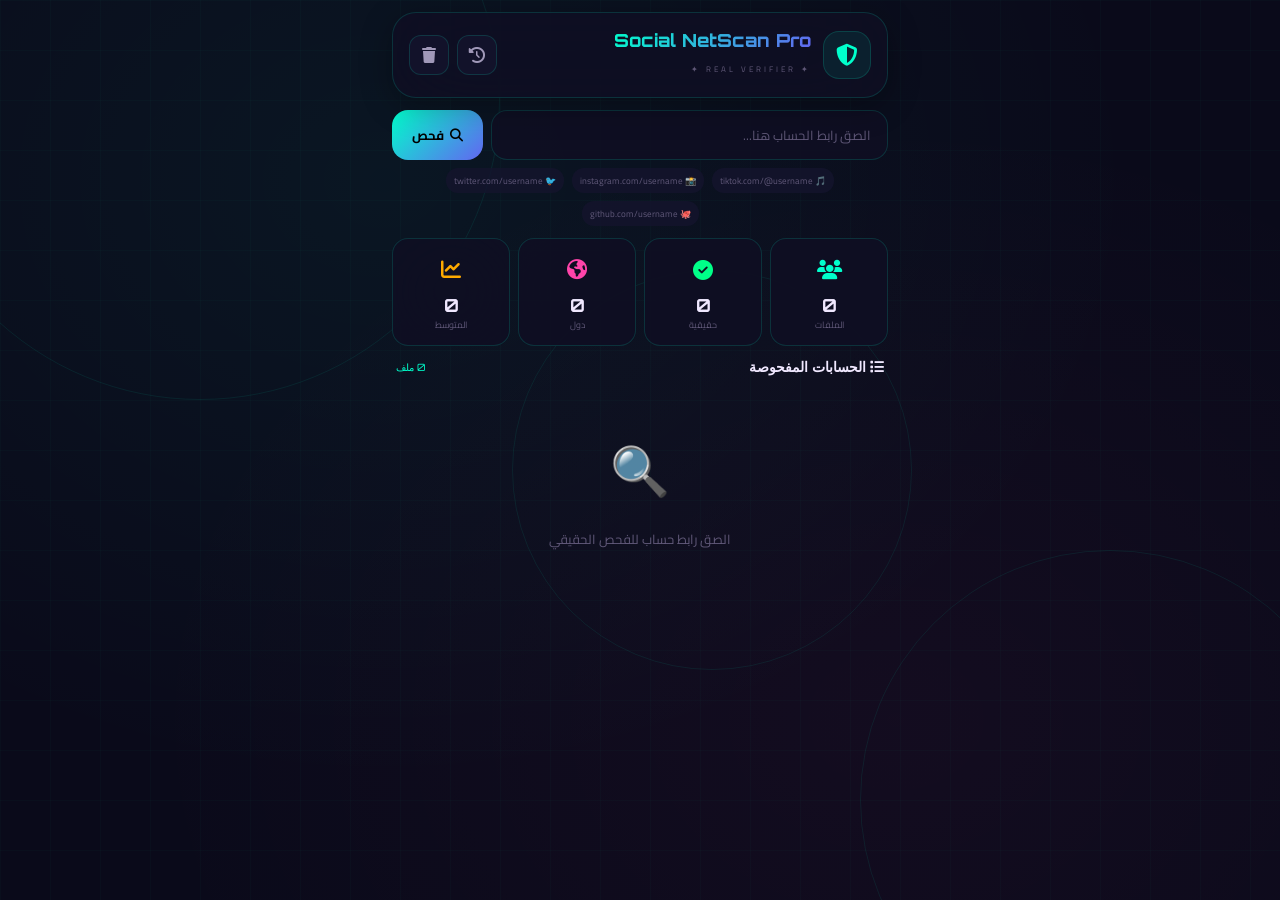
<file: index.html>
<!DOCTYPE html>
<html lang="ar" dir="rtl">
<head>
    <meta charset="UTF-8">
    <meta name="viewport" content="width=device-width, initial-scale=1.0, maximum-scale=1.0, user-scalable=no, viewport-fit=cover">
    <title>🌍 Social NetScan Pro - فاحص حقيقي</title>
    <link href="https://fonts.googleapis.com/css2?family=Cairo:wght@300;400;500;600;700;800;900&family=Orbitron:wght@400;600;700;800;900&display=swap" rel="stylesheet">
    <link rel="stylesheet" href="https://cdnjs.cloudflare.com/ajax/libs/font-awesome/6.4.0/css/all.min.css">
    <link rel="stylesheet" href="style.css">
</head>
<body>
    <div class="bg-void"></div>
    <div class="bg-grid"></div>
    <div class="bg-ring bg-ring-1"></div>
    <div class="bg-ring bg-ring-2"></div>
    <div class="bg-ring bg-ring-3"></div>
    <div id="particlesContainer"></div>

    <div class="app">
        <!-- Header -->
        <div class="header">
            <div class="header-left">
                <div class="logo">
                    <i class="fas fa-shield-alt"></i>
                </div>
                <div class="header-text">
                    <h1>Social NetScan Pro</h1>
                    <span>✦ REAL VERIFIER ✦</span>
                </div>
            </div>
            <div class="header-right">
                <button class="btn-icon" onclick="toggleHistory()" title="السجل">
                    <i class="fas fa-history"></i>
                </button>
                <button class="btn-icon" onclick="clearAll()" title="مسح الكل">
                    <i class="fas fa-trash"></i>
                </button>
            </div>
        </div>

        <!-- URL Input Section -->
        <div class="url-input-section">
            <div class="url-input-container">
                <input type="url" class="url-input" id="profileUrl" placeholder="الصق رابط الحساب هنا..." />
                <button class="btn-check" onclick="checkProfile()" id="checkBtn">
                    <i class="fas fa-search"></i> فحص
                </button>
            </div>
            <div class="url-hints">
                <span>🎵 tiktok.com/@username</span>
                <span>📸 instagram.com/username</span>
                <span>🐦 twitter.com/username</span>
                <span>🐙 github.com/username</span>
            </div>
        </div>

        <!-- Verification Result -->
        <div class="verify-result" id="verifyResult" style="display:none">
            <div class="verify-header">
                <div class="verify-icon" id="verifyIcon">
                    <i class="fas fa-spinner fa-spin"></i>
                </div>
                <div class="verify-info">
                    <div class="verify-status" id="verifyStatus">جاري الفحص...</div>
                    <div class="verify-details" id="verifyDetails"></div>
                </div>
            </div>
            <div class="verify-progress">
                <div class="verify-progress-fill" id="verifyProgressFill"></div>
            </div>
            <div class="verify-steps" id="verifySteps"></div>
        </div>

        <!-- Stats Bar -->
        <div class="stats-bar">
            <div class="stat-card">
                <div class="stat-icon"><i class="fas fa-users"></i></div>
                <div class="stat-info">
                    <div class="stat-value" id="totalProfiles">0</div>
                    <div class="stat-label">الملفات</div>
                </div>
            </div>
            <div class="stat-card">
                <div class="stat-icon"><i class="fas fa-check-circle"></i></div>
                <div class="stat-info">
                    <div class="stat-value" id="realProfiles">0</div>
                    <div class="stat-label">حقيقية</div>
                </div>
            </div>
            <div class="stat-card">
                <div class="stat-icon"><i class="fas fa-globe-americas"></i></div>
                <div class="stat-info">
                    <div class="stat-value" id="countriesCount">0</div>
                    <div class="stat-label">دول</div>
                </div>
            </div>
            <div class="stat-card">
                <div class="stat-icon"><i class="fas fa-chart-line"></i></div>
                <div class="stat-info">
                    <div class="stat-value" id="avgFollowers">0</div>
                    <div class="stat-label">المتوسط</div>
                </div>
            </div>
        </div>

        <!-- Profile List -->
        <div class="playlist-section">
            <div class="playlist-header">
                <h3><i class="fas fa-list"></i> الحسابات المفحوصة</h3>
                <span class="profile-stats" id="profileStats">0 ملف</span>
            </div>
            <div class="playlist" id="profileList">
                <div class="empty-playlist">
                    <span>🔍</span>
                    <p>الصق رابط حساب للفحص الحقيقي</p>
                </div>
            </div>
        </div>
    </div>

    <!-- Profile Details Modal -->
    <div class="modal" id="profileModal">
        <div class="modal-content">
            <div class="modal-header">
                <h3 id="modalTitle">تفاصيل الحساب</h3>
                <button class="btn-close" onclick="closeModal()">✕</button>
            </div>
            <div class="modal-body" id="modalBody"></div>
        </div>
    </div>

    <div class="toast" id="toast"></div>

    <script src="storage.js"></script>
    <script src="particles.js"></script>
    <script src="urlChecker.js"></script>
    <script src="app.js"></script>
</body>
</html>
</file>
<file: style.css>
*{margin:0;padding:0;box-sizing:border-box}
:root{--bg:#0a0a1a;--card:rgba(15,15,35,0.9);--card2:rgba(20,20,45,0.8);--text:#f0e8ff;--text2:#a098b8;--text3:#605878;--accent:#00ffcc;--accent2:#ff44aa;--accent3:#ffaa00;--accent4:#6366f1;--glass:rgba(0,255,204,0.08);--border:rgba(0,255,204,0.15);--radius:24px;--radius-sm:16px;--radius-xs:12px;--shadow:0 8px 32px rgba(0,0,0,0.3);--shadow-glow:0 0 30px rgba(0,255,204,0.2)}
body{font-family:'Cairo',sans-serif;background:var(--bg);color:var(--text);min-height:100vh;overflow-x:hidden;-webkit-tap-highlight-color:transparent;direction:rtl;user-select:none}

.bg-void{position:fixed;inset:0;z-index:0;background:radial-gradient(ellipse at 30% 20%,rgba(0,255,204,0.05) 0%,transparent 60%),radial-gradient(ellipse at 70% 80%,rgba(255,68,170,0.04) 0%,transparent 60%),var(--bg)}
.bg-grid{position:fixed;inset:0;z-index:0;background-image:linear-gradient(rgba(0,255,204,0.02) 1px,transparent 1px),linear-gradient(90deg,rgba(0,255,204,0.02) 1px,transparent 1px);background-size:50px 50px;pointer-events:none}
.bg-ring{position:fixed;border-radius:50%;border:1px solid rgba(0,255,204,0.08);z-index:0;pointer-events:none;animation:ringRotate 30s linear infinite}
.bg-ring-1{width:600px;height:600px;top:-200px;left:-100px;animation-duration:25s}
.bg-ring-2{width:500px;height:500px;bottom:-150px;right:-80px;animation-duration:35s;animation-direction:reverse}
.bg-ring-3{width:400px;height:400px;top:30%;left:40%;animation-duration:40s}
@keyframes ringRotate{to{transform:rotate(360deg)}}

.app{width:100%;max-width:520px;margin:0 auto;padding:12px;position:relative;z-index:1}

.header{display:flex;align-items:center;justify-content:space-between;padding:16px;background:var(--card);backdrop-filter:blur(40px);border-radius:var(--radius);border:1px solid var(--border);margin-bottom:12px;box-shadow:var(--shadow)}
.header-left{display:flex;align-items:center;gap:12px}
.logo{width:48px;height:48px;background:var(--glass);border:1px solid var(--border);border-radius:var(--radius-sm);display:flex;align-items:center;justify-content:center;font-size:22px;color:var(--accent);animation:logoGlow 3s ease-in-out infinite}
@keyframes logoGlow{0%,100%{box-shadow:0 0 20px rgba(0,255,204,0.3)}50%{box-shadow:0 0 35px rgba(255,68,170,0.6)}}
.header-text h1{font-family:'Orbitron',sans-serif;font-size:18px;font-weight:800;background:linear-gradient(135deg,#00ffcc,#6366f1);-webkit-background-clip:text;-webkit-text-fill-color:transparent}
.header-text span{font-size:8px;color:var(--text3);letter-spacing:3px}
.header-right{display:flex;gap:8px}
.btn-icon{width:40px;height:40px;background:var(--card2);border:1px solid var(--border);border-radius:var(--radius-xs);display:flex;align-items:center;justify-content:center;cursor:pointer;font-size:16px;color:var(--text2);transition:all 0.3s}
.btn-icon:hover{border-color:var(--accent);color:var(--accent);transform:translateY(-2px)}

.url-input-section{margin-bottom:12px}
.url-input-container{display:flex;gap:8px;margin-bottom:8px}
.url-input{flex:1;padding:12px 16px;background:var(--card);border:1px solid var(--border);border-radius:var(--radius-sm);color:var(--text);font-family:'Cairo',sans-serif;font-size:13px;transition:all 0.3s}
.url-input:focus{outline:none;border-color:var(--accent);box-shadow:var(--shadow-glow)}
.url-input::placeholder{color:var(--text3)}
.btn-check{padding:12px 20px;background:linear-gradient(135deg,var(--accent),var(--accent4));border:none;border-radius:var(--radius-sm);color:#000;font-family:'Cairo',sans-serif;font-weight:700;font-size:13px;cursor:pointer;transition:all 0.3s;display:flex;align-items:center;gap:6px}
.btn-check:hover{transform:translateY(-2px);box-shadow:var(--shadow-glow)}
.btn-check:active{transform:scale(0.95)}
.btn-check:disabled{opacity:0.5;cursor:not-allowed}
.url-hints{display:flex;gap:8px;flex-wrap:wrap;justify-content:center}
.url-hints span{font-size:9px;color:var(--text3);padding:4px 8px;background:var(--card2);border-radius:12px}

.verify-result{background:var(--card);border:1px solid var(--border);border-radius:var(--radius);padding:16px;margin-bottom:12px;animation:slideDown 0.5s ease}
@keyframes slideDown{from{opacity:0;transform:translateY(-20px)}to{opacity:1;transform:translateY(0)}}
.verify-header{display:flex;align-items:center;gap:12px;margin-bottom:12px}
.verify-icon{width:50px;height:50px;border-radius:50%;display:flex;align-items:center;justify-content:center;font-size:24px}
.verify-icon.real{background:rgba(0,255,136,0.15);border:2px solid #00ff88;color:#00ff88;animation:verifyGlow 2s ease-in-out infinite}
.verify-icon.fake{background:rgba(255,68,68,0.15);border:2px solid #ff4444;color:#ff4444;animation:verifyGlowRed 2s ease-in-out infinite}
@keyframes verifyGlow{0%,100%{box-shadow:0 0 20px rgba(0,255,136,0.3)}50%{box-shadow:0 0 40px rgba(0,255,136,0.6)}}
@keyframes verifyGlowRed{0%,100%{box-shadow:0 0 20px rgba(255,68,68,0.3)}50%{box-shadow:0 0 40px rgba(255,68,68,0.6)}}
.verify-info{flex:1}
.verify-status{font-family:'Orbitron',sans-serif;font-size:16px;font-weight:700;margin-bottom:4px}
.verify-status.real{color:#00ff88}
.verify-status.fake{color:#ff4444}
.verify-details{font-size:11px;color:var(--text2)}
.verify-progress{width:100%;height:4px;background:rgba(255,255,255,0.1);border-radius:2px;overflow:hidden;margin-bottom:12px}
.verify-progress-fill{height:100%;background:linear-gradient(90deg,var(--accent),var(--accent2));border-radius:2px;width:0;transition:width 0.3s ease}
.verify-steps{display:flex;flex-direction:column;gap:6px}
.verify-step{display:flex;align-items:center;gap:8px;font-size:10px;color:var(--text2)}
.verify-step.done{color:#00ff88}
.verify-step.error{color:#ff4444}
.verify-step i{width:16px;text-align:center}

.stats-bar{display:grid;grid-template-columns:repeat(4,1fr);gap:8px;margin-bottom:12px}
.stat-card{background:var(--card);backdrop-filter:blur(40px);border:1px solid var(--border);border-radius:var(--radius-sm);padding:12px;text-align:center;transition:all 0.3s}
.stat-card:hover{transform:translateY(-3px);box-shadow:var(--shadow-glow)}
.stat-icon{font-size:20px;margin-bottom:6px}
.stat-icon .fa-users{color:var(--accent)}
.stat-icon .fa-check-circle{color:#00ff88}
.stat-icon .fa-globe-americas{color:var(--accent2)}
.stat-icon .fa-chart-line{color:var(--accent3)}
.stat-value{font-family:'Orbitron',sans-serif;font-size:18px;font-weight:700;color:var(--text)}
.stat-label{font-size:9px;color:var(--text3)}

.playlist-section{margin-top:8px;padding-bottom:30px}
.playlist-header{display:flex;align-items:center;justify-content:space-between;margin-bottom:10px;padding:0 4px}
.playlist-header h3{font-family:'Orbitron',sans-serif;font-size:14px;font-weight:700;color:var(--text)}
.profile-stats{font-size:10px;color:var(--accent);font-family:'Orbitron',sans-serif}
.playlist{display:flex;flex-direction:column;gap:8px}
.profile-item{display:flex;align-items:center;gap:12px;padding:14px;background:var(--card);border:1px solid var(--border);border-radius:var(--radius-sm);cursor:pointer;transition:all 0.3s}
.profile-item:hover{border-color:var(--accent);background:var(--glass);transform:translateX(-5px)}
.profile-item.real{border-right:3px solid #00ff88}
.profile-item.fake{border-right:3px solid #ff4444}
.profile-item .p-icon{width:40px;height:40px;border-radius:50%;display:flex;align-items:center;justify-content:center;font-size:20px}
.profile-item.real .p-icon{background:rgba(0,255,136,0.15)}
.profile-item.fake .p-icon{background:rgba(255,68,68,0.15)}
.profile-item .p-info{flex:1;min-width:0}
.profile-item .p-name{font-size:13px;font-weight:600;white-space:nowrap;overflow:hidden;text-overflow:ellipsis}
.profile-item .p-details{font-size:10px;color:var(--text3);margin-top:2px}
.profile-item .p-country{font-size:20px;flex-shrink:0}
.profile-item .p-badge{font-size:9px;padding:2px 8px;border-radius:10px;font-weight:700}
.profile-item .p-badge.real{background:rgba(0,255,136,0.2);color:#00ff88}
.profile-item .p-badge.fake{background:rgba(255,68,68,0.2);color:#ff4444}
.profile-item .p-del{cursor:pointer;color:var(--text3);padding:4px;transition:0.3s}
.profile-item .p-del:hover{color:var(--accent2)}
.empty-playlist{text-align:center;padding:40px;color:var(--text3)}
.empty-playlist span{font-size:48px;display:block;margin-bottom:12px}
.empty-playlist p{font-size:13px}

.modal{position:fixed;inset:0;background:rgba(0,0,0,0.8);backdrop-filter:blur(10px);z-index:1000;display:none;align-items:center;justify-content:center;padding:20px}
.modal.active{display:flex}
.modal-content{background:var(--card);border:1px solid var(--border);border-radius:var(--radius);padding:20px;max-width:400px;width:100%;animation:modalIn 0.3s ease}
@keyframes modalIn{from{transform:scale(0.8);opacity:0}to{transform:scale(1);opacity:1}}
.modal-header{display:flex;align-items:center;justify-content:space-between;margin-bottom:16px}
.modal-header h3{font-family:'Orbitron',sans-serif;font-size:16px;color:var(--accent)}
.modal-body{display:flex;flex-direction:column;gap:10px}
.modal-item{display:flex;justify-content:space-between;padding:8px;background:var(--card2);border-radius:var(--radius-xs)}
.modal-item .label{font-size:11px;color:var(--text3)}
.modal-item .value{font-size:12px;font-weight:600}

.toast{position:fixed;bottom:35px;left:50%;transform:translateX(-50%) translateY(130px);background:var(--card);border:1px solid var(--accent);color:var(--text);padding:12px 24px;border-radius:25px;font-size:12px;z-index:2000;transition:transform 0.4s cubic-bezier(0.175,0.885,0.32,1.275);font-family:'Cairo',sans-serif;box-shadow:var(--shadow-glow)}
.toast.show{transform:translateX(-50%) translateY(0)}

.particle{position:fixed;border-radius:50%;pointer-events:none;z-index:0}
@keyframes particleFloat{0%{transform:translateY(110vh) scale(0);opacity:0}15%{opacity:0.7}85%{opacity:0.1}100%{transform:translateY(-10vh) scale(1.5);opacity:0}}

@media(max-width:400px){
    .stats-bar{grid-template-columns:repeat(2,1fr)}
    .url-input-container{flex-direction:column}
}
</file>
